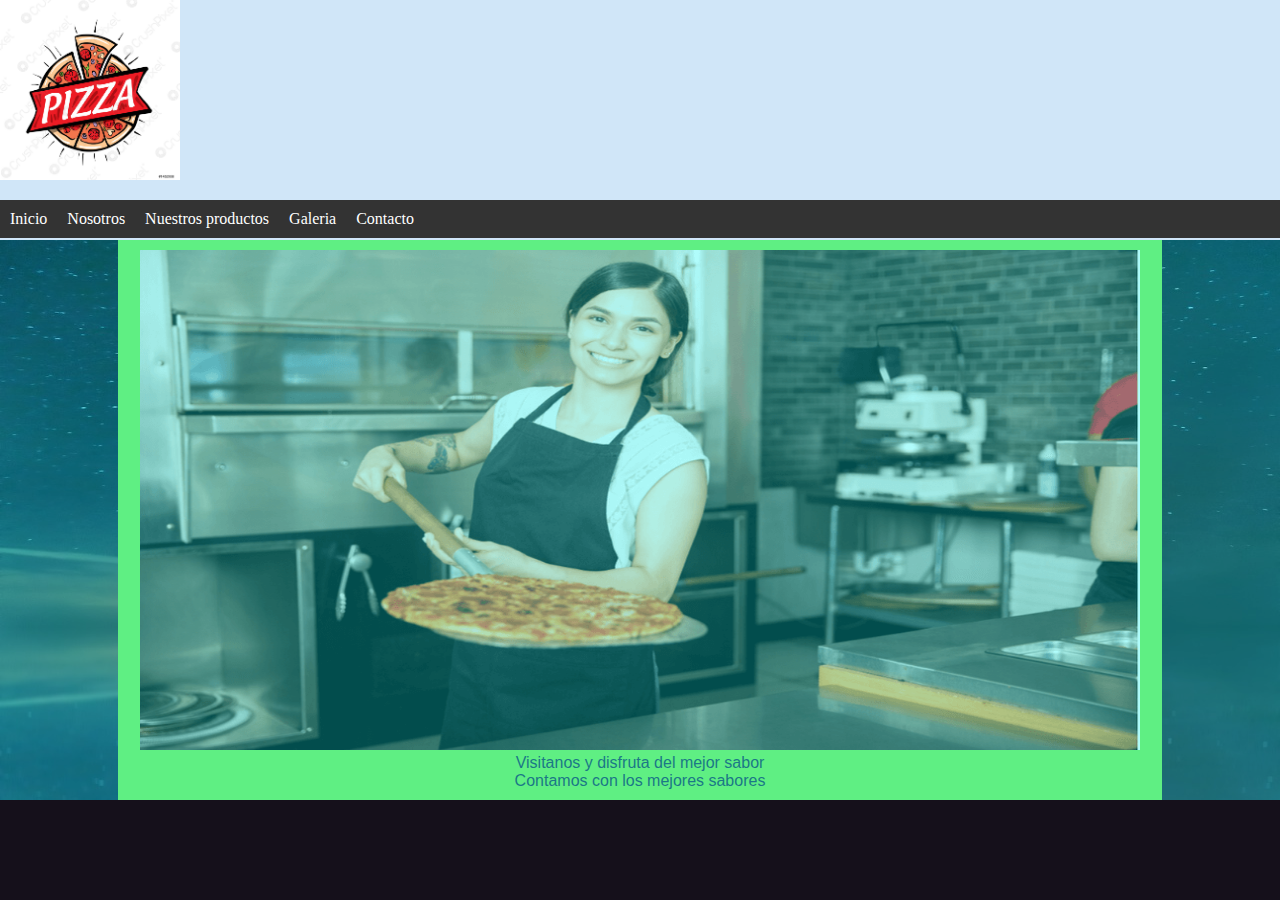
<file: practica8/index.html>
<!DOCTYPE html>
<html lang="es">
<head>
    <meta charset="UTF-8">
    <meta http-equiv="X-UA-Compatible" content="IE=edge">
    <meta name="viewport" content="width=device-width, initial-scale=1.0">
    <link rel="stylesheet" href="css/style.css">
    <title>Practica 8</title>
</head>
<body>
    <div id="encabezado">
        <div id="menu">
            <ul>
                <li><a href="index.html" title="Pagina principal">Inicio</a></li>
                <li><a href="nosotros.html" title="descripcion del negocio">Nosotros</a></li>
                <li><a href="catalogo.html" title="Catalogo">Nuestros productos</a></li>
                <li><a href="galeria.html" title="Fotos">Galeria</a></li>
                <li><a href="contacto.html" title="Nuestros datos">Contacto</a></li>
            </ul>
        </div>
    </div>
    
    <div class="areaPrincipal">
        <div id="datos">
            <center>
                <img src="img/I.png" width="1000px" height="500px">
            <p>Visitanos y disfruta del mejor sabor</p>
            <p>Contamos con los mejores sabores</p>
            </center>
            
        </div>
    </div>
    <div class="piePagina"></div>
</body>
</html>
</file>
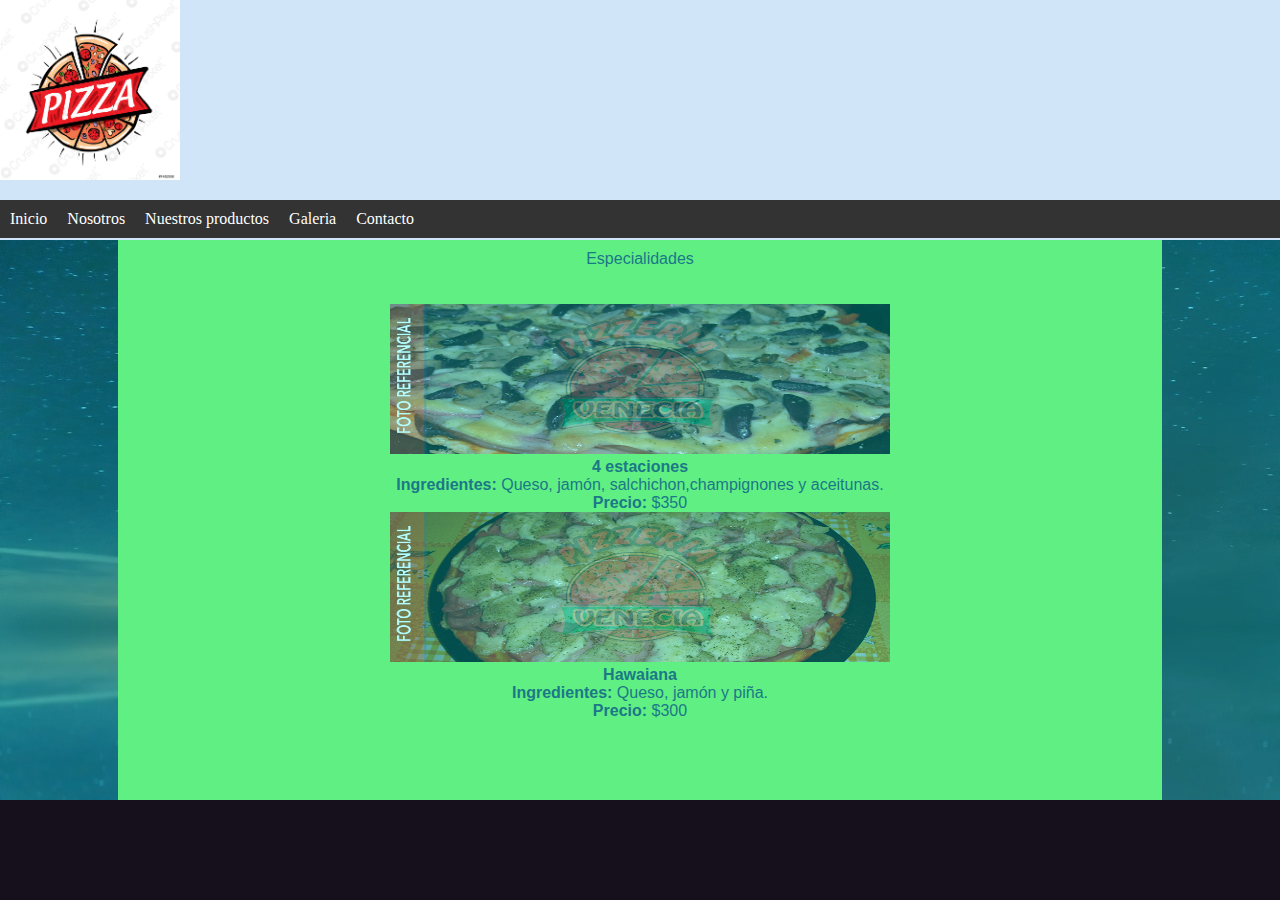
<file: practica8/catalogo.html>
<!DOCTYPE html>
<html lang="es">
<head>
    <meta charset="UTF-8">
    <meta http-equiv="X-UA-Compatible" content="IE=edge">
    <meta name="viewport" content="width=device-width, initial-scale=1.0">
    <link rel="stylesheet" href="css/style.css">
    <title>Practica 8</title>
</head>
<body>
    <div id="encabezado">
        <div id="menu">
            <ul>
                <li><a href="index.html" title="Pagina principal">Inicio</a></li>
                <li><a href="nosotros.html" title="descripcion del negocio">Nosotros</a></li>
                <li><a href="catalogo.html" title="Catalogo">Nuestros productos</a></li>
                <li><a href="galeria.html" title="Fotos">Galeria</a></li>
                <li><a href="contacto.html" title="Nuestros datos">Contacto</a></li>
            </ul>
        </div>
    </div>

    <div class="areaPrincipal">
        <div id="datos">
            <p class="p1">
                Especialidades
            </p>
            <br><br>
            <div class="ima1">
                <img src="img/p1.jpg" width="500px" height="150px">
                <p class="p1">
                    <b>4 estaciones</b>
                    <br>
                    <b>Ingredientes: </b> Queso, jamón, salchichon,champignones y aceitunas.
                    <br>
                    <b>Precio: </b>$350 
                </p>
            </div>
            <div class="ima2">
                <img src="img/p2.jpg" width="500px" height="150px">
                <p>
                    <b>Hawaiana</b>
                    <br>
                    <b>Ingredientes: </b> Queso, jamón y piña.
                    <br>
                    <b>Precio: </b>$300 
                </p>
            </div>
            
        </div>
    </div>
    <div class="piePagina"></div>
</body>
</html>
</file>
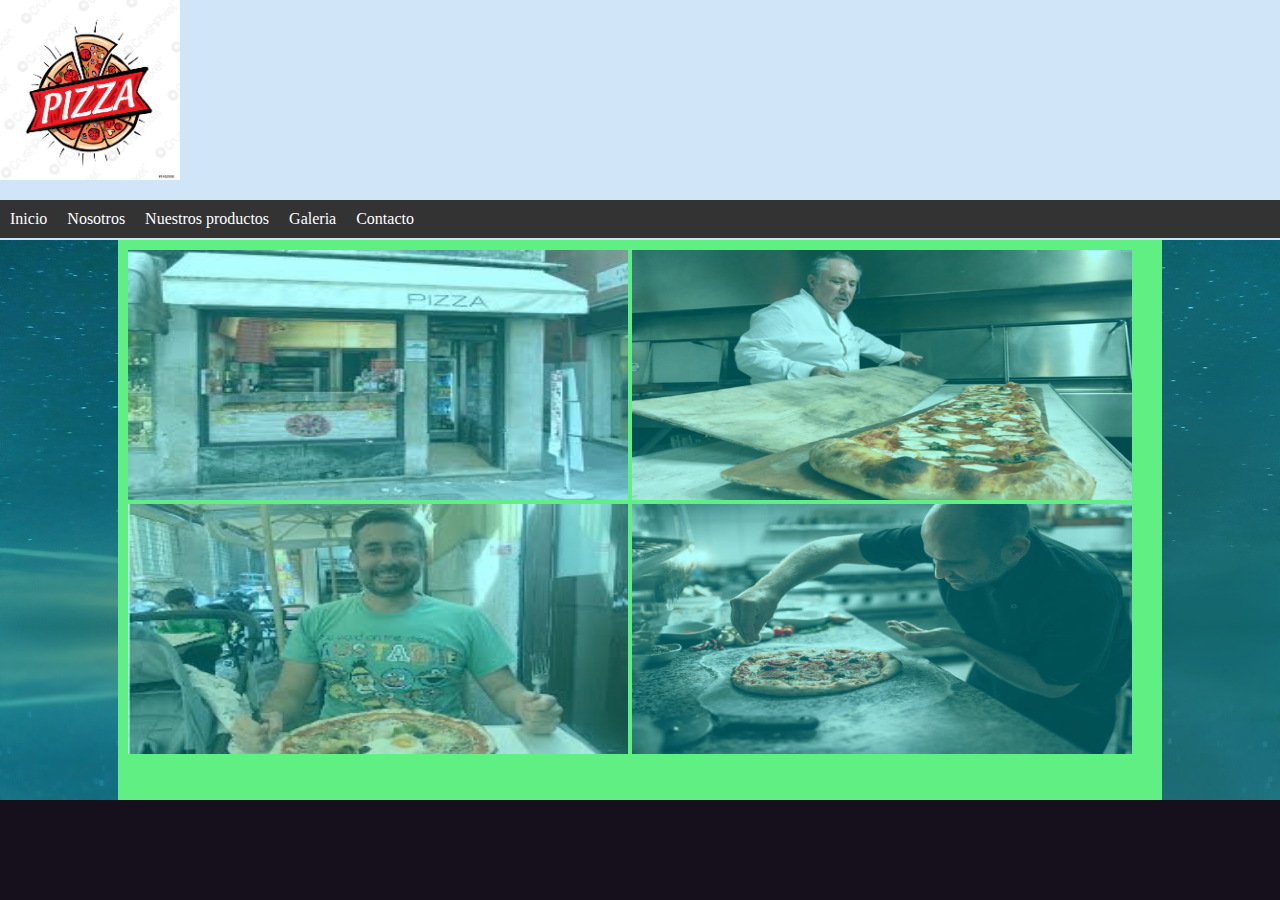
<file: practica8/galeria.html>
<!DOCTYPE html>
<html lang="es">
<head>
    <meta charset="UTF-8">
    <meta http-equiv="X-UA-Compatible" content="IE=edge">
    <meta name="viewport" content="width=device-width, initial-scale=1.0">
    <link rel="stylesheet" href="css/style.css">
    <title>Practica 8</title>
</head>
<body>
    <div id="encabezado">
        <div id="menu">
            <ul>
                <li><a href="index.html" title="Pagina principal">Inicio</a></li>
                <li><a href="nosotros.html" title="descripcion del negocio">Nosotros</a></li>
                <li><a href="catalogo.html" title="Catalogo">Nuestros productos</a></li>
                <li><a href="galeria.html" title="Fotos">Galeria</a></li>
                <li><a href="contacto.html" title="Nuestros datos">Contacto</a></li>
            </ul>
        </div>
    </div>

    <div class="areaPrincipal">
        <div id="datos">
            <img src="img/l1.jpg" width="500px" height="250px" >
            <img src="img/l2.jpg" width="500px" height="250px" >
            <img src="img/l4.jpg" width="500px" height="250px" >
            <img src="img/l5.jpg" width="500px" height="250px" >
        </div>
    </div>
    <div class="piePagina"></div>
</body>
</html>
</file>
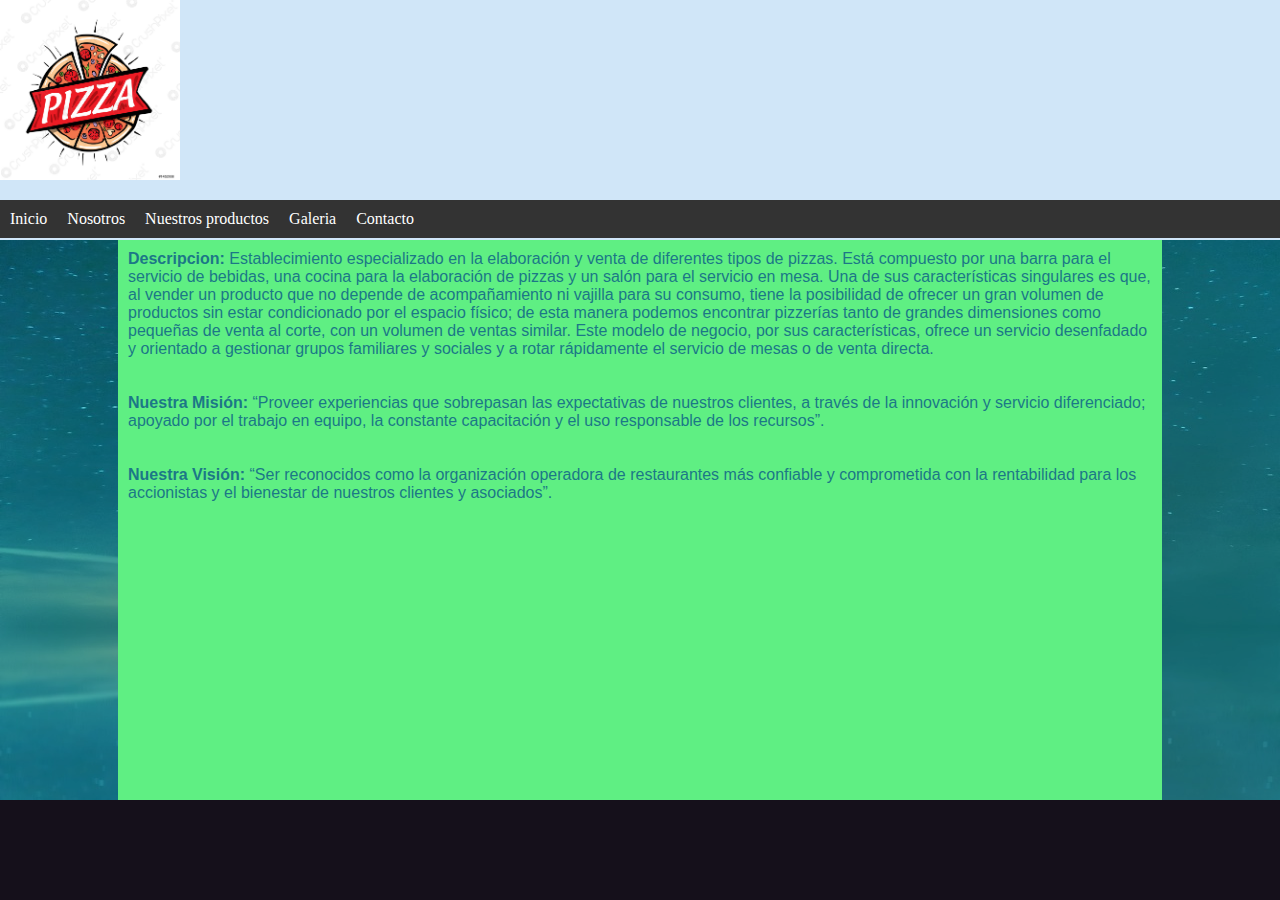
<file: practica8/nosotros.html>
<!DOCTYPE html>
<html lang="es">
<head>
    <meta charset="UTF-8">
    <meta http-equiv="X-UA-Compatible" content="IE=edge">
    <meta name="viewport" content="width=device-width, initial-scale=1.0">
    <link rel="stylesheet" href="css/style.css">
    <title>Practica 8</title>
</head>
<body>
    <div id="encabezado">
        <div id="menu">
            <ul>
                <li><a href="index.html" title="Pagina principal">Inicio</a></li>
                <li><a href="nosotros.html" title="descripcion del negocio">Nosotros</a></li>
                <li><a href="catalogo.html" title="Catalogo">Nuestros productos</a></li>
                <li><a href="galeria.html" title="Fotos">Galeria</a></li>
                <li><a href="contacto.html" title="Nuestros datos">Contacto</a></li>
            </ul>
        </div>
    </div>

    <div class="areaPrincipal">
        <div id="datos">
            <p>
                <b>Descripcion: </b>
                Establecimiento especializado en la elaboración 
                y venta de diferentes tipos de pizzas. Está compuesto 
                por una barra para el servicio de bebidas, una cocina 
                para la elaboración de pizzas y un salón para el servicio 
                en mesa. Una de sus características singulares es que, al 
                vender un producto que no depende de acompañamiento ni 
                vajilla para su consumo, tiene la posibilidad de ofrecer 
                un gran volumen de productos sin estar condicionado por el 
                espacio físico; de esta manera podemos encontrar pizzerías 
                tanto de grandes dimensiones como pequeñas de venta al corte,
                con un volumen de ventas similar. Este modelo de negocio, 
                por sus características, ofrece un servicio desenfadado y 
                orientado a gestionar grupos familiares y sociales y
                a rotar rápidamente el servicio de mesas o de venta directa.
                <br>
            </p>
            <br><br>
            <p><b>Nuestra Misión: </b> 
                “Proveer experiencias que sobrepasan 
                las expectativas de nuestros clientes, a través de 
                la innovación y servicio diferenciado; apoyado por el 
                trabajo en equipo, la constante capacitación y 
                el uso responsable de los recursos”.
                <br>
            </p>
            <br><br>
            <p>
                <b> Nuestra Visión: </b>
                “Ser reconocidos como la organización 
                operadora de restaurantes más confiable y 
                comprometida con la rentabilidad para 
                los accionistas y el bienestar de nuestros 
                clientes y asociados”.
            </p>
        </div>
    </div>
    <div class="piePagina"></div>
</body>
</html>
</file>
<file: practica8/css/style.css>
*{
    margin: 0;
    padding: 0;
}
body{
    background-color: aqua;
}
.areaPrincipal{
    background-image: url("../img/f.jpg");
    background-repeat: no-repeat;
    width: 100%;
    height: auto;
    opacity: 0.7;
    -webkit-background-size: 100% 100%;
    -moz-background-size: 100% 100%;
    -o-background-size: 100% 100%;
    background-size: 100% 100%;
}

#encabezado{
    background: #d0e6f8;
    height: 240px;
    text-align: center;
    background-image: url("../img/lo.jpg");
    background-repeat: no-repeat;
    background-size: 180px 180px;
}

.piePagina{
    width: 100%;
    height: 100px;
    background: #15101b;
    color: white;
    bottom: 0;
    position: fixed;
    left: 0;
}

#menu{
    height: 40px;
    position: relative;
    top: 200px;
}

ul{
    list-style-type: none;
    margin: 0;
    padding: 0;
    overflow: hidden;
    background-color: #333333;
}

li{
    float: left;
}

li a{
    display: block;
    color: white;
    text-align: center;
    padding: 10px;
    text-decoration: none;
}

li a:hover{
    background-color: #111111;
}

#datos{
    width: 80%;
    background-color: #88e94f;
    height: 600px;
    margin: auto;
    opacity: 1;
    color: #2a3e55;
    padding: 10px;
    font-family: 'Segoe UI', Tahoma, Geneva, Verdana, sans-serif;
}

.ima1{
    position: relative;
    text-align: center;
}

.ima2{
    position: relative;
    text-align: center;
}

.ima{
    position: relative;
    text-align: center;
}

.p1{
    text-align: center;
    font-family: 'Segoe UI', Tahoma, Geneva, Verdana, sans-serif;

}

.ulti{
    position: relative;
    text-align: center;
}
</file>
